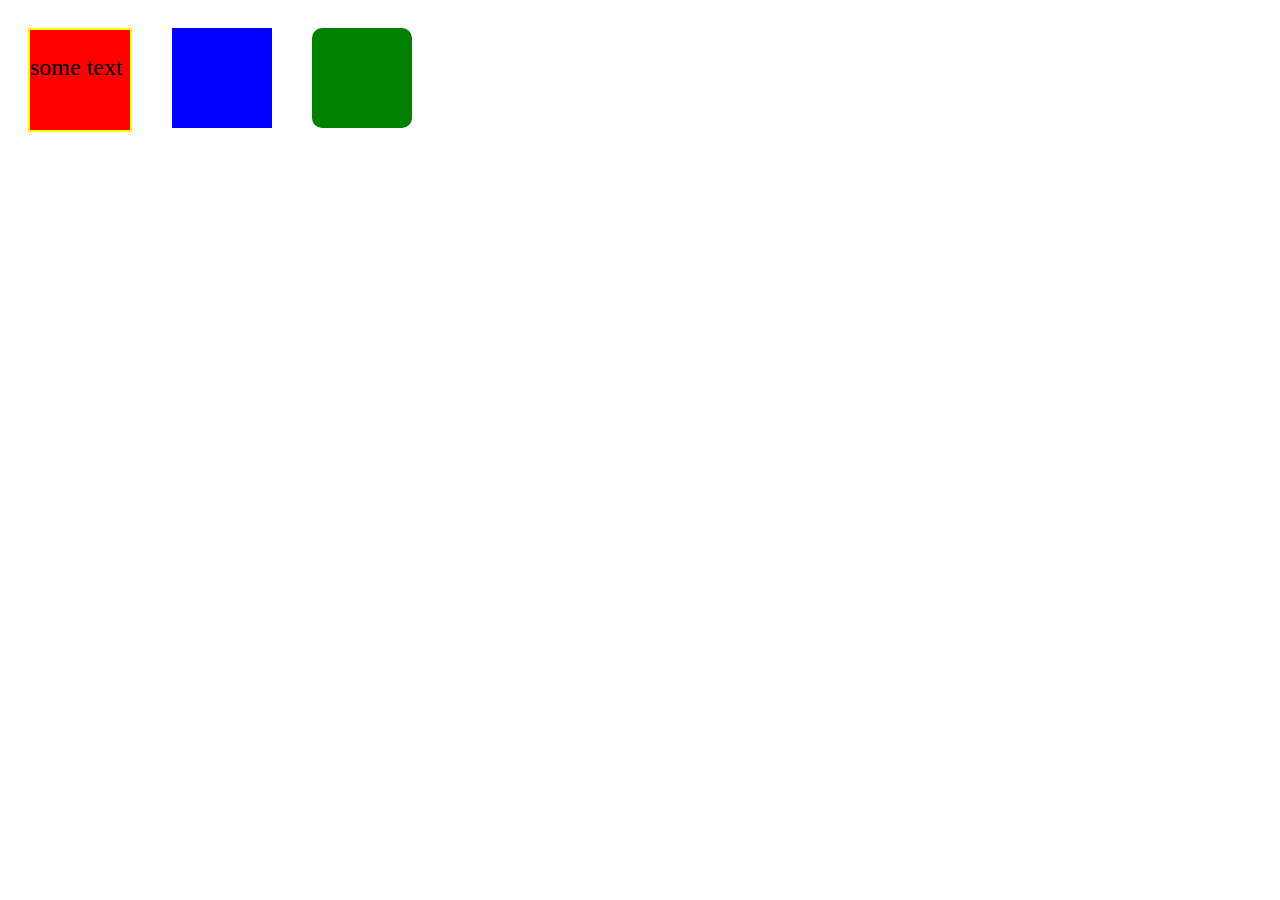
<file: 2.CSS/index.html>
<!doctype html>
<html>
    <head>
        <title>Learning CSS</title>
        <meta charset="utf-8" />
        <meta http-equiv="Content-type" content="text/html; charset=utf-8" />
        <meta name="viewport" content="width=device-width, initial-scale=1" />
        <style type="text/css">
        .st{
            height: 100px;
            width: 100px;
            margin: 20px;

        }
        .blue{
            background:  blue;
            float: left;
        }
        .red{
            background:  red;
            float: left;
            border: 2px yellow solid;
        }
        .green{
            background: green;
            float: left;
            border-radius: 10px;
        }
        .size{
            font-size: 1.5em;
        }

        </style>
   </head>
      <body>
      <div class="red st size">
        <p>
            some text
        </p>
      </div>
      <div class="blue st">
          
      </div>
      <div class="green st">
           
      </div>
     </body> 
</html>
</file>
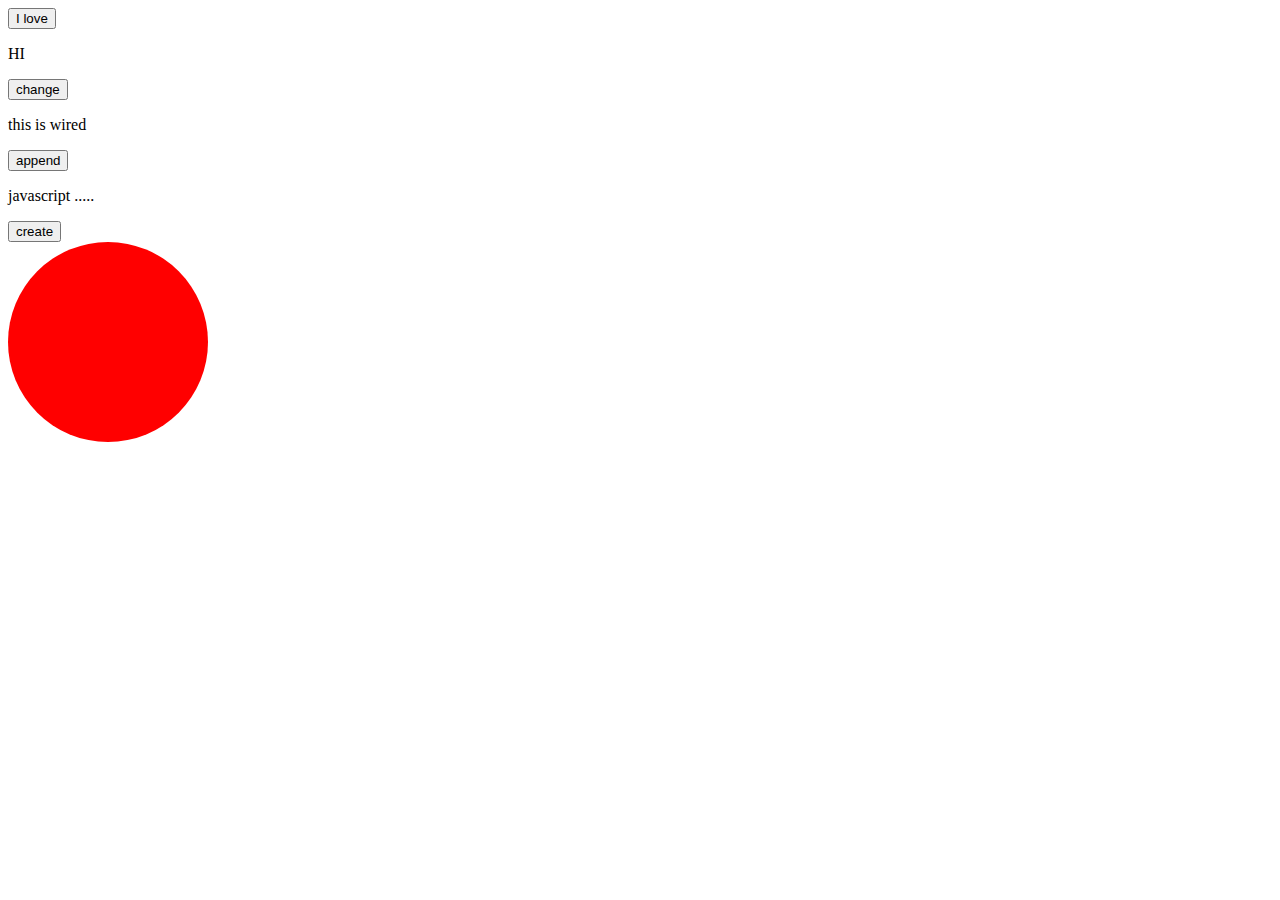
<file: 3.javaScript/index.html>
<!doctype html>
<html>
    <head>
        <title>Learning javascript</title>
        <meta charset="utf-8" />
        <meta http-equiv="Content-type" content="text/html; charset=utf-8" />
        <meta name="viewport" content="width=device-width, initial-scale=1" />
        <style type="text/css">
        #circle {
          width:  200px;
          height: 200px;
          background-color: red;
          border-radius: 100px; 
        }
        </style>
   </head>
      <body>
      
        <button id = "boo">I love</button>
        <p id ="HI">HI</p>
        <button id = "ch">change</button>
        <p id= "22">this is wired</p>
        <button id = "app">append</button>
        <p id = "23">javascript ..... </p>
        <button id = "ce">create</button>
        <div id = "24"></div>
        <div style="clear: both"></div>
        <div id = "circle"></div>
        <script type="text/javascript">

          document.getElementById('boo').onclick= function (){
            alert("I love you too");
          };
          
          alert(document.getElementById('HI').innerHTML); 

          document.getElementById("ch").onclick= function (){
           document.getElementById("22").innerHTML = "this is awosme";
          };
          document.getElementById("app").onclick= function (){
           document.getElementById("23").innerHTML += "long way!";
          };
           document.getElementById("ce").onclick= function (){
           document.getElementById("24").innerHTML += "<ul><li>yousef</li><li>Amar</li></ul>";
          };
          document.getElementById("circle").onclick= function (){
           document.getElementById("circle").style.backgroundColor = "blue"; 
          };


        </script>
     </body>  
</html>
</file>
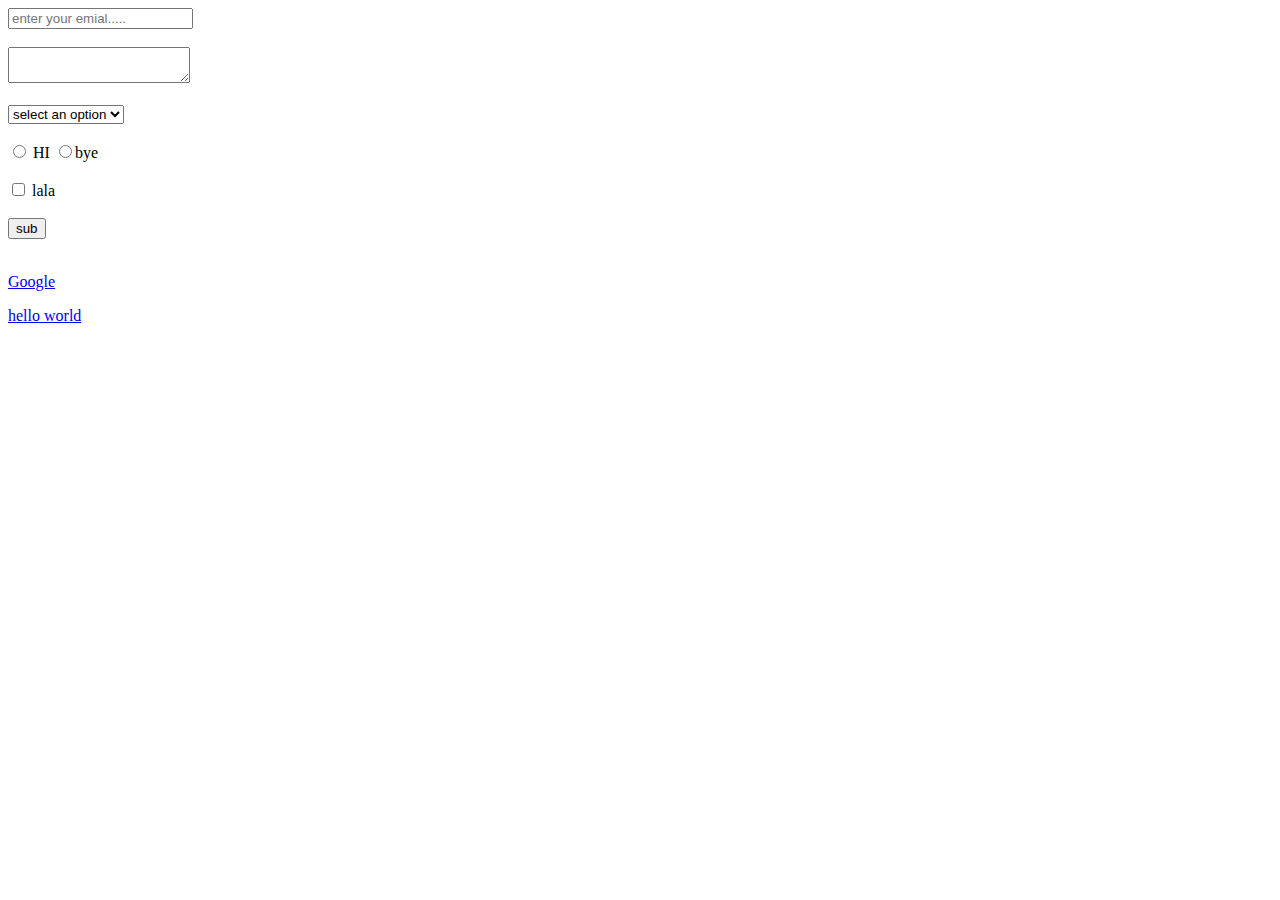
<file: 1.HTML/forms.html>
<!doctype html>
<html>
<head>
    <title>My second	 webpage</title>

    <meta charset="utf-8" />
    <meta http-equiv="Content-type" content="text/html; charset=utf-8" />
    <meta name="viewport" content="width=device-width, initial-scale=1" />
 
</head>

<body>
<div>
	<input type="email" placeholder="enter your emial....." />
	<br /> <br />
	<textarea></textarea>
	<br /> <br />
	<select>
		<option>select an option</option>
		<option>go fuck yourself</option>
		<option></option>
	</select>
	<br /> <br />
	<input type="radio" name="ss" /> HI
	<input type="radio" name="ss" />bye
	<br /> <br />
	<input type="checkbox"/> lala
	<br /> <br />
	<input type="submit"  value="sub" />
	<br \><br \>
	<p><a href="http://www.google.com">Google</a></p>
	<p><a href="helloworld.html">hello world</a></p>
</div>
</body>
</html>
</file>
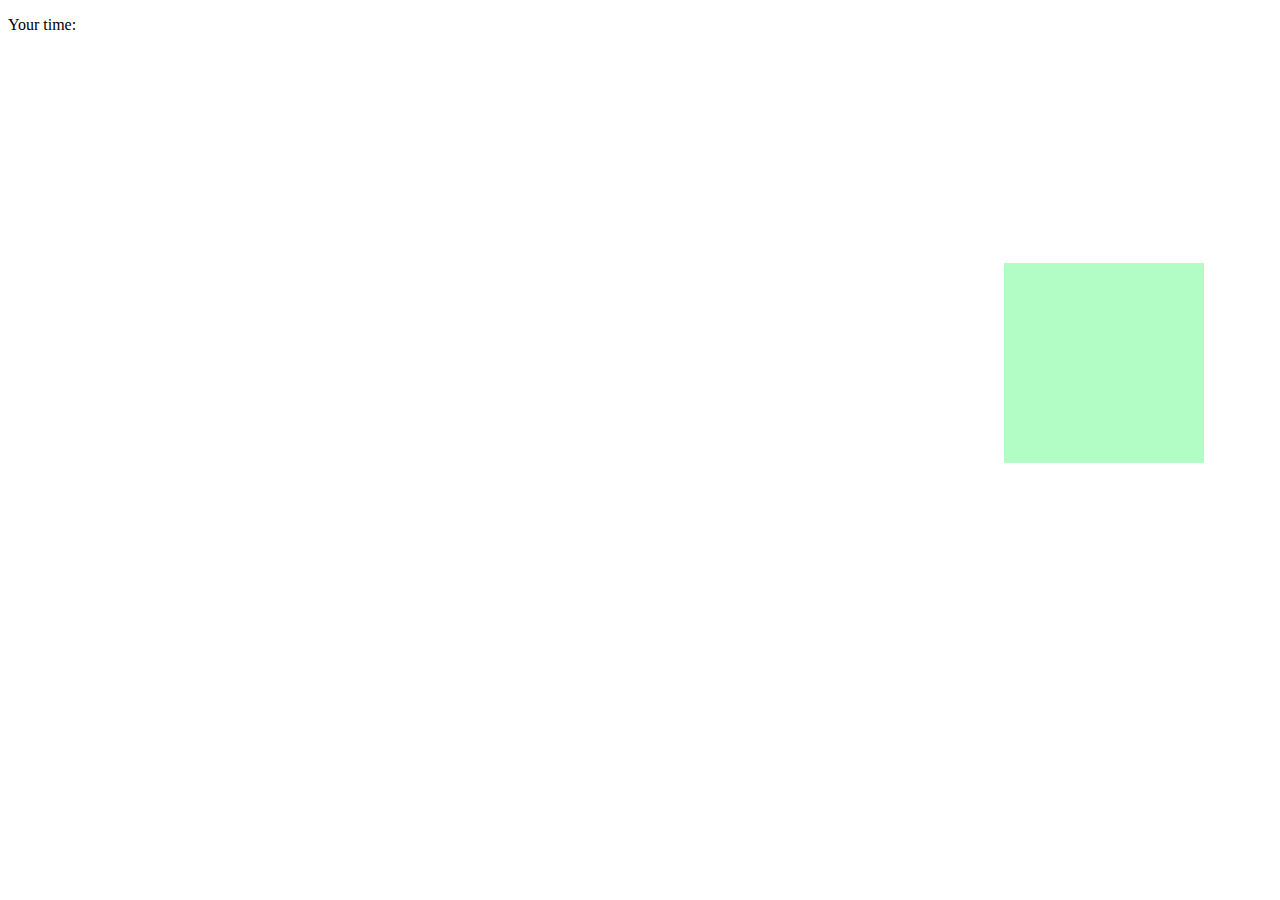
<file: 3.javaScript/project.html>
<!doctype html>
<html>
    <head>
        <title>Learning javascript</title>
        <meta charset="utf-8" />
        <meta http-equiv="Content-type" content="text/html; charset=utf-8" />
        <meta name="viewport" content="width=device-width, initial-scale=1" />
        <style type="text/css">
          #box{
            width : 200px;
            height: 200px;
            background-color: blue;
            display: none;
            position: relative;
          }
        </style>
   </head>
      <body>
        <p>Your time: <span id="time"></span></p>
        <div id = "box"></div>
          <script type="text/javascript" src = "script.js">
         
        </script>
     </body>  
</html>
</file>
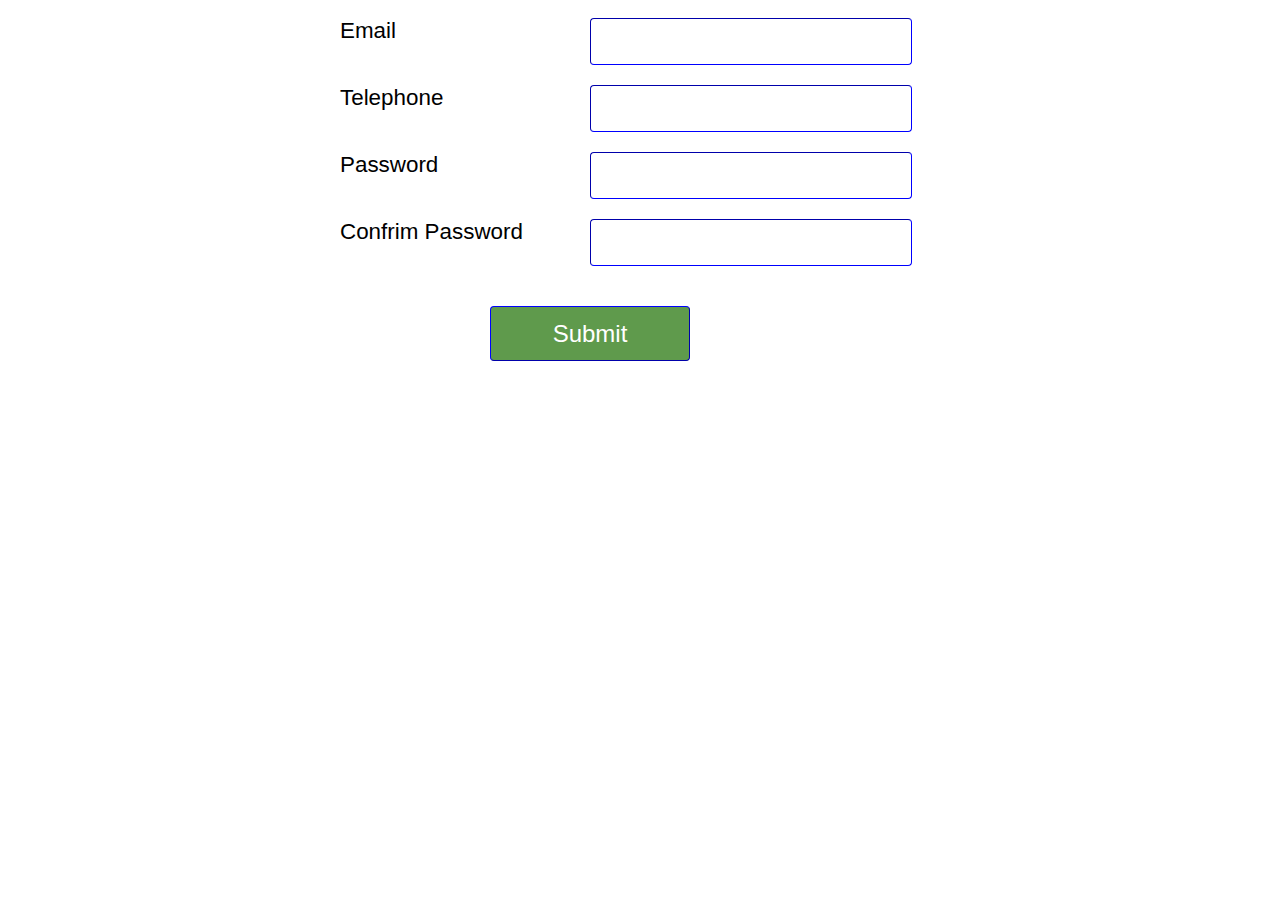
<file: 4.JQuery/form.html>
<!doctype html>
<html>
    <head>
        <title>Learning jQuery</title>
        <meta charset="utf-8" />
        <meta http-equiv="Content-type" content="text/html; charset=utf-8" />
        <meta name="viewport" content="width=device-width, initial-scale=1" />
        <style type="text/css">
        #content{
          width: 600px;
          margin-left: auto ;
          margin-right: auto ;
          
        }
        .TextInput{
          width: 300px;
          height: 25px;
          font-weight: 1.5em;
          border-width: .4px;
          border-color: blue; 
          border-radius: 4px;
          padding: 10px; 
          margin-top : 10px;
          margin-bottom: 10px;  
          font-size: 1.5em;
        }
        label{
          float: left;
          font-size: 1.4em;
          padding-top: 10px;
          width: 250px;
          font-family: "Lucida Sans Unicode", "Lucida Grande", sans-serif; 
        }
        #sb{
          width: 200px;
          height: 55px;
          margin: 0 auto;
          margin-left: 150px;
          margin-top: 30px;
          background-color: #5F9A4C;
          color: white;
          border-color: blue;
          border-width: .1px; 
          font-family: "Lucida Sans Unicode", "Lucida Grande", sans-serif; 

        }
        #err{
          background-color: #FF574C;
          font-size: 1.5em;
          color: white;
          margin-bottom: 5px; 
        }
        </style>
        <script type="text/javascript" src="https://code.jquery.com/jquery-1.12.3.min.js"></script>	

   		
   </head>
      <body>

      <div id = "content">
      <div id = "err"></div>
      <form id="VF">
        <label for="E-mail">Email</label>
        <input name="E-mail" class="TextInput" id="email"></input>
        <label for="tele">Telephone</label>
        <input name="tele" class="TextInput" id = "telep"></input>
        <label for="pass">Password</label>
        <input name="pass" class="TextInput" type="password" id ="pass1"></input>
        <label for="tele">Confrim Password</label>
        <input name="tele" class="TextInput" type="password" id = "pass2"></input>
        <input type="submit" class="TextInput" id="sb"></input>
        </form>
      </div>
      	 <script>
           $("#VF").submit(function (event){
              var err = "";
              event.preventDefault();
                       function isValidEmailAddress(emailAddress) {
          var pattern = /^([a-z\d!#$%&'*+\-\/=?^_`{|}~\u00A0-\uD7FF\uF900-\uFDCF\uFDF0-\uFFEF]+(\.[a-z\d!#$%&'*+\-\/=?^_`{|}~\u00A0-\uD7FF\uF900-\uFDCF\uFDF0-\uFFEF]+)*|"((([ \t]*\r\n)?[ \t]+)?([\x01-\x08\x0b\x0c\x0e-\x1f\x7f\x21\x23-\x5b\x5d-\x7e\u00A0-\uD7FF\uF900-\uFDCF\uFDF0-\uFFEF]|\\[\x01-\x09\x0b\x0c\x0d-\x7f\u00A0-\uD7FF\uF900-\uFDCF\uFDF0-\uFFEF]))*(([ \t]*\r\n)?[ \t]+)?")@(([a-z\d\u00A0-\uD7FF\uF900-\uFDCF\uFDF0-\uFFEF]|[a-z\d\u00A0-\uD7FF\uF900-\uFDCF\uFDF0-\uFFEF][a-z\d\-._~\u00A0-\uD7FF\uF900-\uFDCF\uFDF0-\uFFEF]*[a-z\d\u00A0-\uD7FF\uF900-\uFDCF\uFDF0-\uFFEF])\.)+([a-z\u00A0-\uD7FF\uF900-\uFDCF\uFDF0-\uFFEF]|[a-z\u00A0-\uD7FF\uF900-\uFDCF\uFDF0-\uFFEF][a-z\d\-._~\u00A0-\uD7FF\uF900-\uFDCF\uFDF0-\uFFEF]*[a-z\u00A0-\uD7FF\uF900-\uFDCF\uFDF0-\uFFEF])\.?$/i;
      return pattern.test(emailAddress);
        }; 
              if (!isValidEmailAddress($("#email").val()))
              {
                err = err + " Invalid email";
              }
                if (!$.isNumeric($("#telep").val()))
              {
                err = err+ "<br /> Invalid phone";
              }
                if ($("#pass1").val() != $("#pass2").val())
              {
                err = err+ "<br /> Passwords don't match";
              }
              $("#err").html(err);
           });
  
         </script>
     </body>  
</html>
</file>
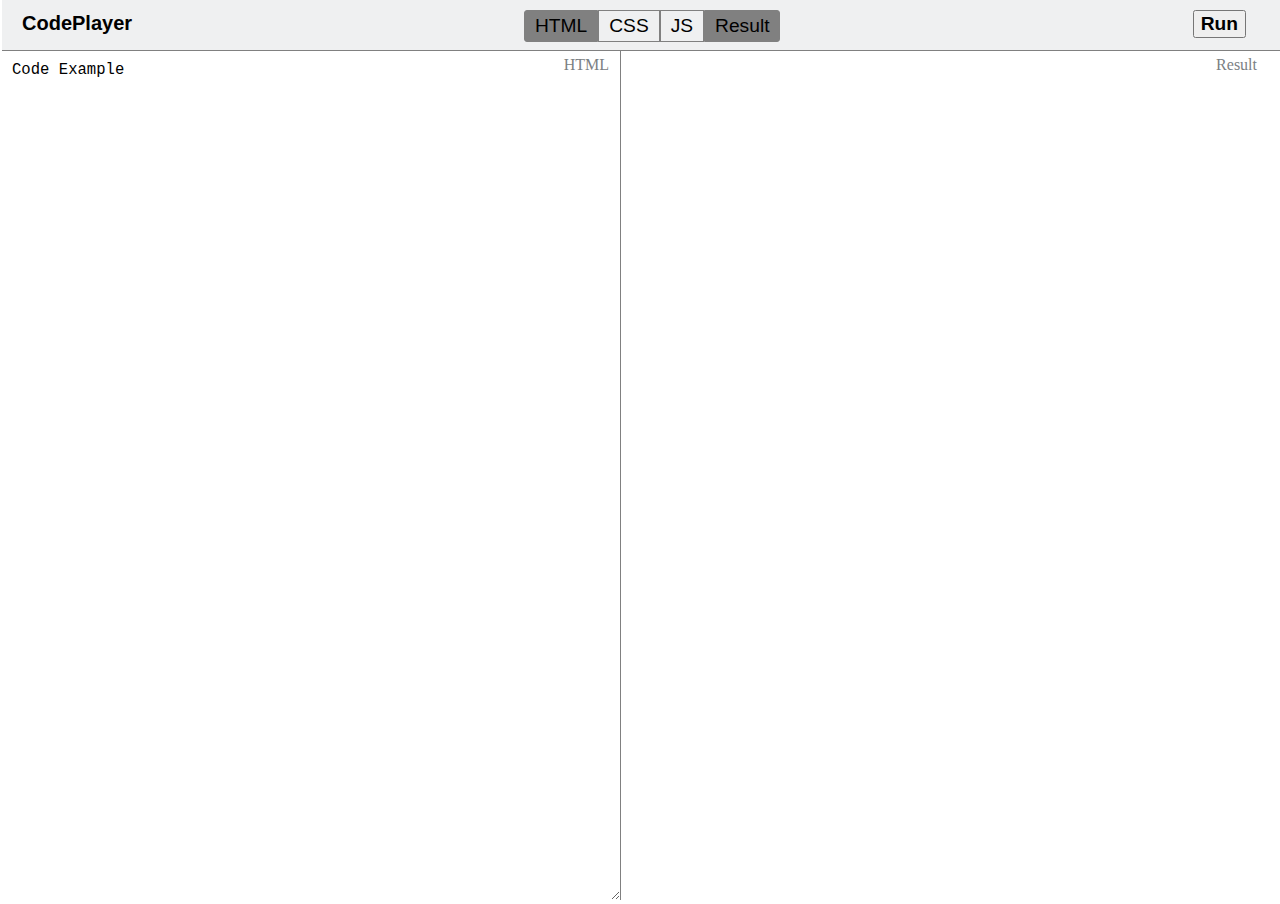
<file: 4.JQuery/project.html>
<!doctype html>
<html>
    <head>
        <title>Code to View</title>
        <meta charset="utf-8" />
        <meta http-equiv="Content-type" content="text/html; charset=utf-8" />
        <meta name="viewport" content="width=device-width, initial-scale=1" />
        <style type="text/css">
          #topBar{
            height: 50px;
            width: 100%;
            background-color: #EFF0F1; 
            margin-top: -8px; 
            border-bottom: 1px solid grey;
            margin-left: -6px;
            padding-right: 14px;  
          }
          #title{
            font-size: 1.25em;
            font-weight: bolder;
            padding-top: 12px;
            padding-left: 20px;
            font-family: Sans-serif; 
            float: left;  
          }

          #buttonDiv{
            float: right;
            padding-top: 10px;
            padding-right: 20px; 
          }
          #run{
            font-size: 120%;
            font-family: sans-serif;
            font-weight: bold;
          }
          #list{
            margin: 0 auto;
            list-style: none;
            width: 260px;
            height: 30px;
            position: relative;
            top: 10px;
          }
          #list li{
            float: left;
            border: 1px solid grey; 
            font-family: sans-serif;
            font-size: 1.2em;
            padding: 4px;
            padding-right: 10px;
            padding-left: 10px; 
           }

          #clear{
            clear: both;
          }
          .CC{
           
            height: 100%;
            width: 50%;
            float: left;
            margin-left: -6px;	
          	position: relative;
          	
          }

          .CC textarea {
          	height: 100%;
          	width: 98%;
          	font-size: 1.2em;
          	border: none;
          	box-sizing: border-box;
          	border-right: 1px solid grey; 
          	padding: 10px;

          }
          .label{
          	position: absolute;
          	right: 25px; 
          	top: 5px; 
          	color: #7B8083;
          	
          }
          #CSSC , #JSC{
          	display: none;
          }
          iframe{
          	height: 100%;
          	position: relative;
          	left: 20px;
          	border: none; 
          }
          .se{
          	background: grey;
          }

        </style>
      
        <script type="text/javascript" src="https://code.jquery.com/jquery-1.12.3.min.js"></script>	

   		
   </head>
      <body>
        <div id="topBar">
          <div id="title">CodePlayer</div>
          <div id = "buttonDiv">
            <button id = "run">Run</button>
          </div>
          <ul id="list">
            <li  class="toggle se" style="border-top-left-radius:3px;  border-bottom-left-radius: 3px;">HTML</li>
            <li  class="toggle ">CSS</li>
            <li  class="toggle ">JS</li>
            <li  class="toggle se" style=" border-top-right-radius: 3px;  border-bottom-right-radius: 3px;">Result</li>
          </ul>

        </div>
          <div id="clear"></div>
          <div class="CC" id = "HTMLC">
          <div class="label">HTML</div>
          	<textarea id = "a">Code Example</textarea>
          </div>
          <div class="CC" id = "CSSC">
          <div class="label">CSS</div>
          	<textarea id = "baa">Code Example</textarea>
          </div>
          <div class="CC" id = "JSC">
          <div class="label">JS</div>
          	<textarea>Code Example</textarea>
          </div>
          <div class="CC" id = "ResultC">
          <div class="label" style="right: 3px;">Result</div>
          	<iframe></iframe>
          </div>
      	 <script>
        	var winHe = $(window).height();
        	var barHe = $("#topBar").height();
        	$(".CC").height((winHe - barHe - 1) + "px");
        	$(".toggle").click( function() {
        		$(this).toggleClass("se");
        		var temp = $(this).html();
        		$("#" + temp + "C").toggle();
        		var num = $(".CC").filter(function () {
        			return ($(this).css("display") != "none");
        		}).length; 
        		var width = 100 / num;
        		$(".CC").css("width" , width + "%");
        	    	
       });
        $("#run").click( function() {
  
    		$("iframe").contents().find("html").html('<style>' + $("#baa").val() + "</style>" + $("#a").val());

       });
         </script>
     </body>  
</html>
</file>
